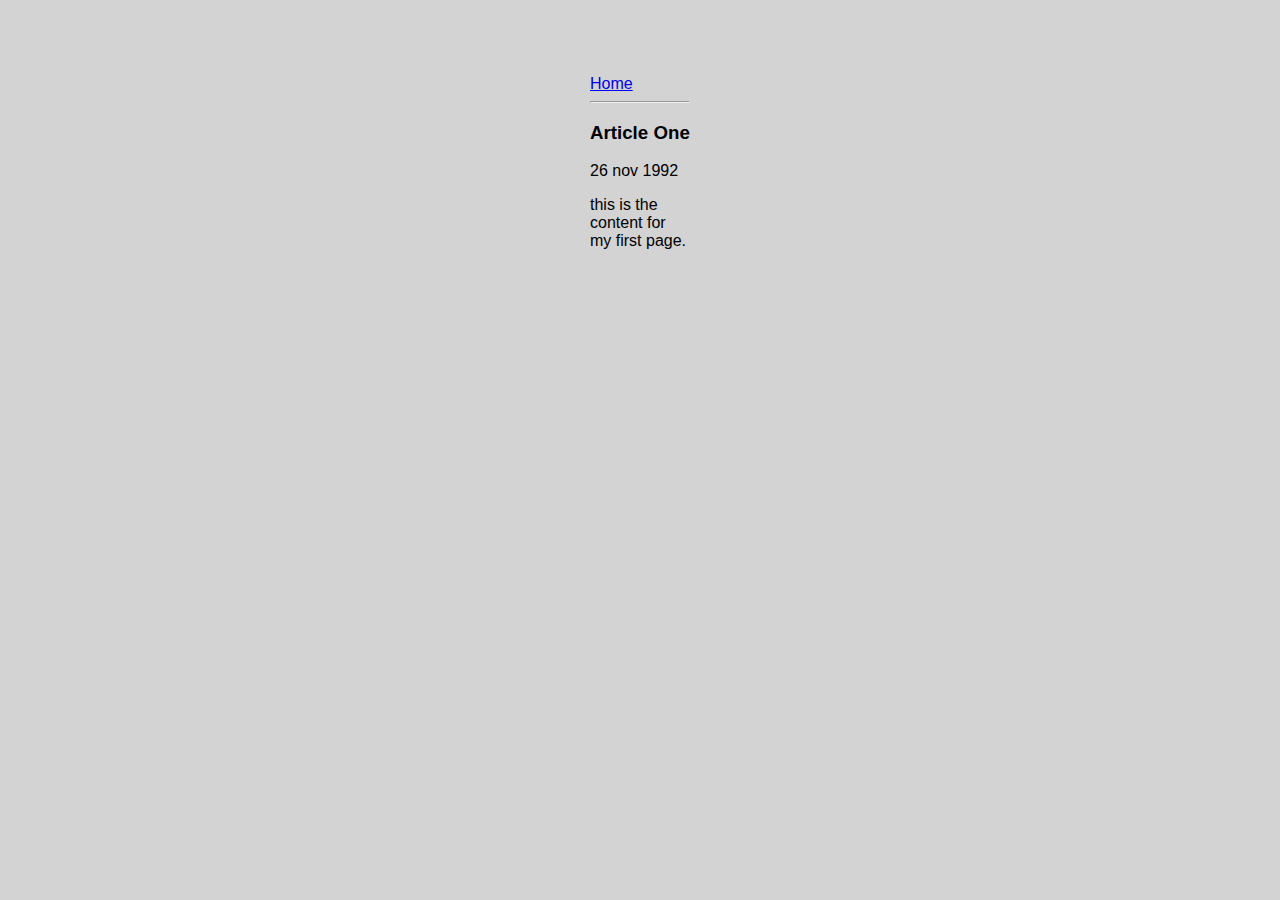
<file: ui/article-one.html>
<html>
<head>
    
    <title>
        Article One
        
        
    </title>
    
<meta name ="viewport" content ="width:device-width,initial-scale=1" />  

 <link href="/ui/style.css" rel="stylesheet" />
</head>

<body>
    
    
    <div class="container">
    <div>
        
        <a href ="/">Home</a>
    </div>
    <hr/>
    
    <h3> Article One</h3>
    
    <div>
        
        26 nov 1992
    </div>
    
    <div>
        
        <p>
            
            this is the content for my first page.
        </p>
    </div>
    
    </div>
    
</body>

</html>
</file>
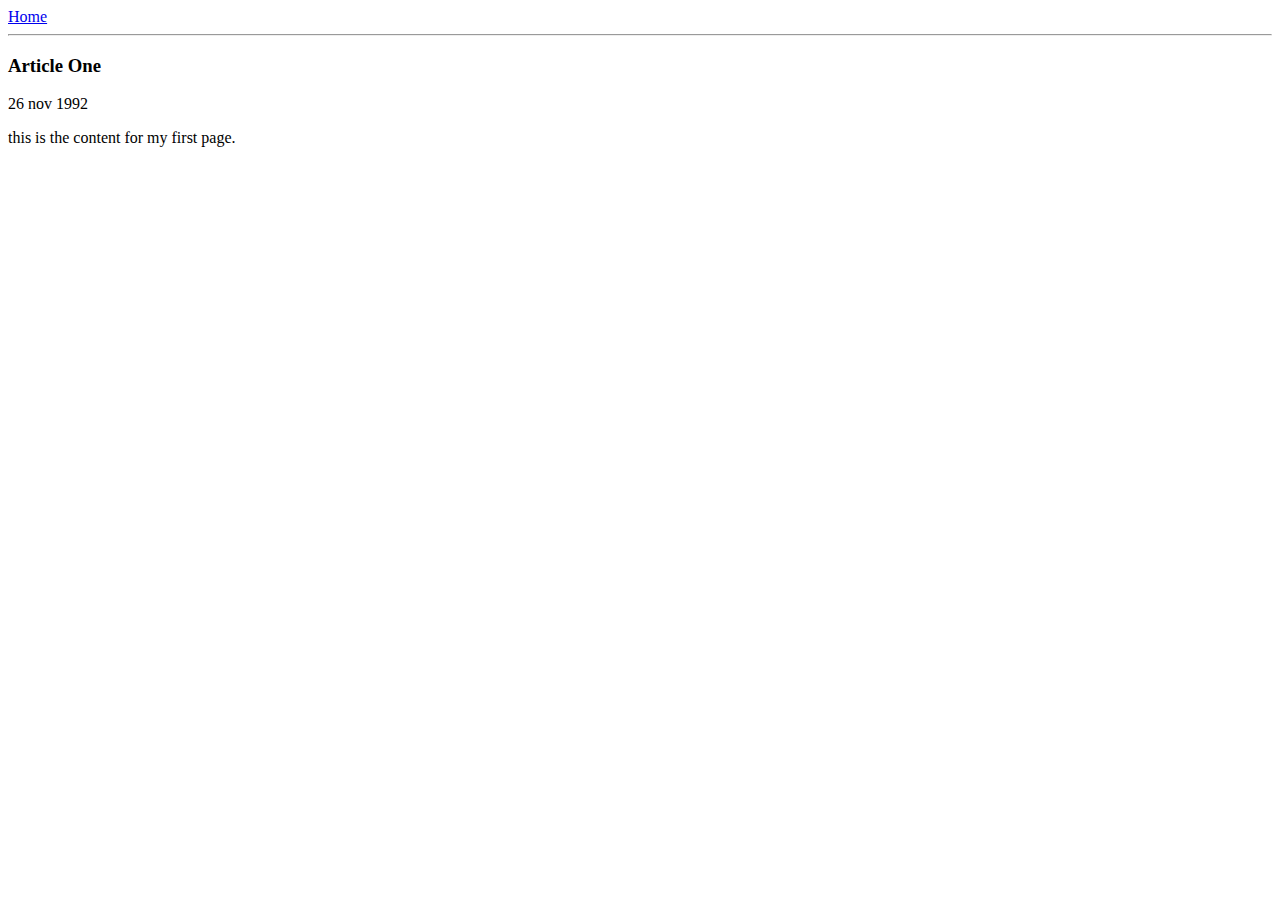
<file: ui/article-three.html>
<html>
<head>
    
    <title>
        Article Three
        
        
    </title>
    
<meta name ="viewport" content ="width:device-width,initial-scale=1" />    
</head>

<body>
    
    <div>
        
        <a href ="/">Home</a>
    </div>
    <hr/>
    
    <h3> Article One</h3>
    
    <div>
        
        26 nov 1992
    </div>
    
    <div>
        
        <p>
            
            this is the content for my first page.
        </p>
    </div>
    
</body>

</html>
</file>
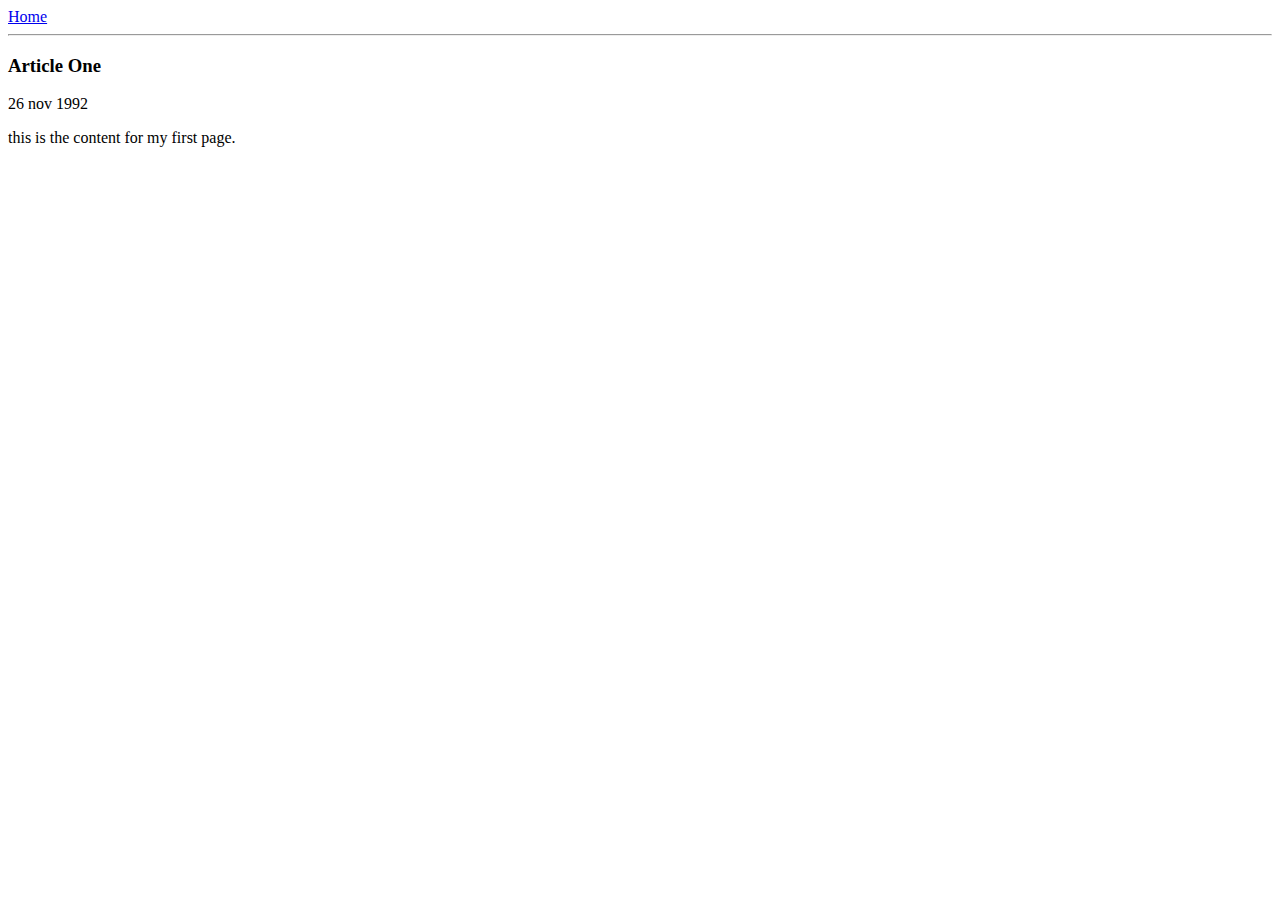
<file: ui/article-two.html>
<html>
<head>
    
    <title>
        Article Two
        
        
    </title>
    
<meta name ="viewport" content ="width:device-width,initial-scale=1" />    
</head>

<body>
    
    <div>
        
        <a href ="/">Home</a>
    </div>
    <hr/>
    
    <h3> Article One</h3>
    
    <div>
        
        26 nov 1992
    </div>
    
    <div>
        
        <p>
            
            this is the content for my first page.
        </p>
    </div>
    
</body>

</html>
</file>
<file: ui/style.css>
body {
    font-family: sans-serif;
    background-color: lightgrey;
    margin-top: 75px;
}

.center {
    text-align: center;
}

.text-big {
    font-size: 300%;
}

.bold {
    font-weight: bold;
}

.img-medium {
    height: 200px;
}

.container{

max-width:100px;
margin: 0 auto;
font-family:sans-serif;
}
</file>
